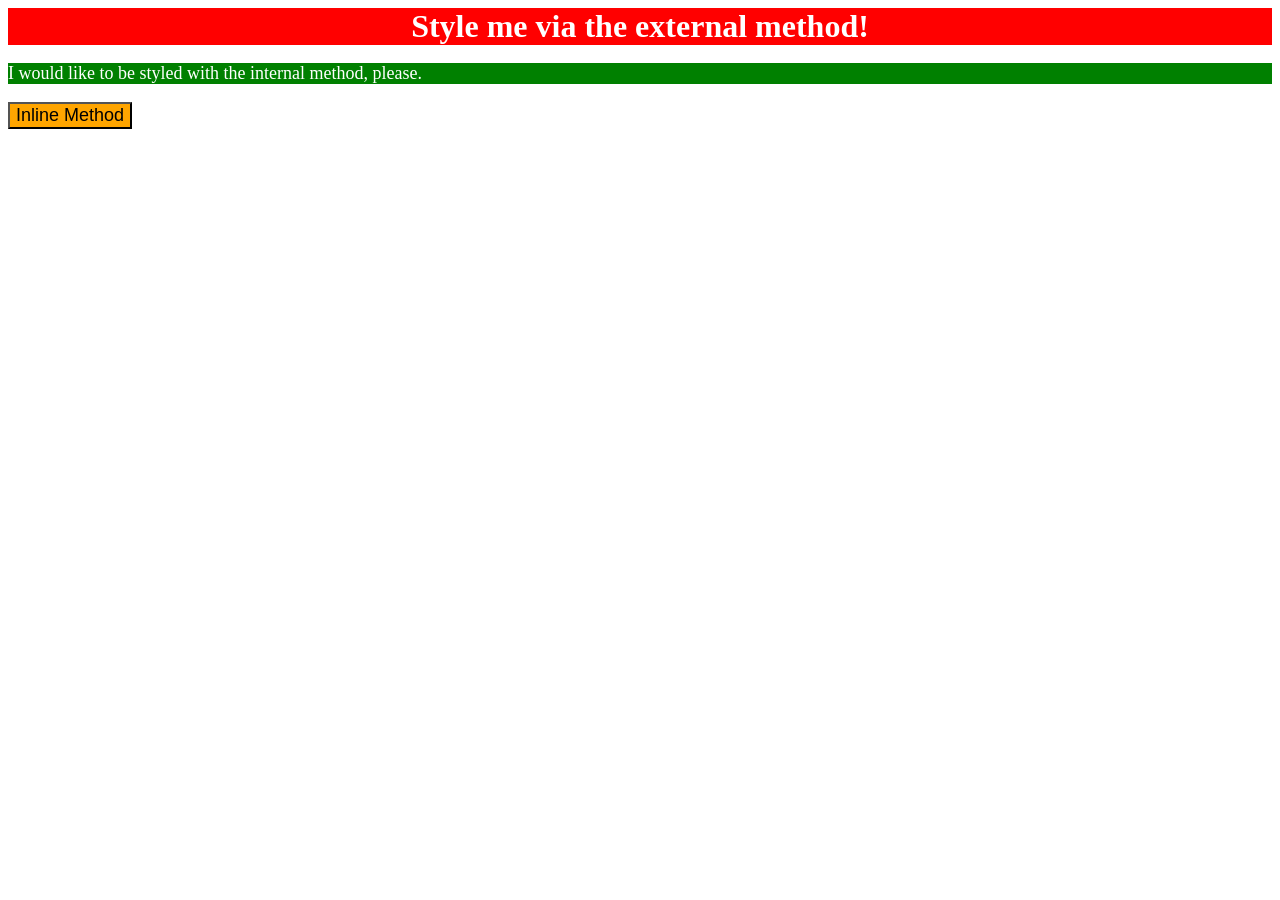
<file: foundations/intro-to-css/01-css-methods/index.html>
<!DOCTYPE html>
<html lang="en">
  <head>
    <meta charset="UTF-8">
    <meta http-equiv="X-UA-Compatible" content="IE=edge">
    <meta name="viewport" content="width=device-width, initial-scale=1.0">
    <title>Methods for Adding CSS</title>
    <link rel="stylesheet" href="styles.css">
    <style>
      p {
        color: white;
        background-color: green;
        font-size: 18px;
      }
    </style>
  </head>

  <body>
    <div>Style me via the external method!</div>
    <p>I would like to be styled with the internal method, please.</p>
    <button style="color: black; background-color: orange; font-size: 18px; font-family: Arial, Helvetica, sans-serif;">Inline Method</button>
  </body>
</html>
</file>
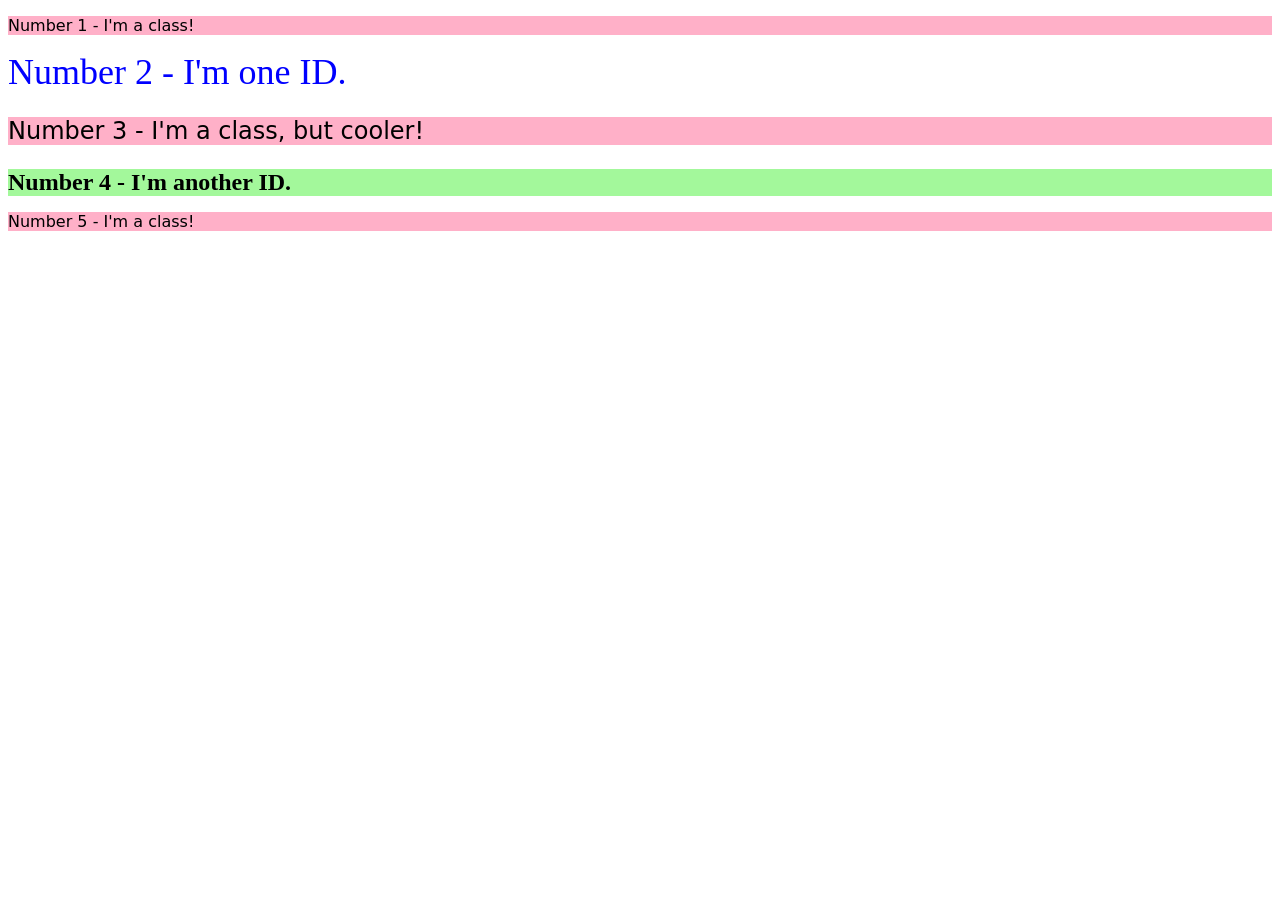
<file: foundations/intro-to-css/02-class-id-selectors/index.html>
<!DOCTYPE html>
<html lang="en">
  <head>
    <meta charset="UTF-8">
    <meta http-equiv="X-UA-Compatible" content="IE=edge">
    <meta name="viewport" content="width=device-width, initial-scale=1.0">
    <title>Class and ID Selectors</title>
    <link rel="stylesheet" href="style.css">
  </head>
  <body>
    <p class="odd">Number 1 - I'm a class!</p>
    <div id="two">Number 2 - I'm one ID.</div>
    <p class="odd font-adj">Number 3 - I'm a class, but cooler!</p>
    <div id="four">Number 4 - I'm another ID.</div>
    <p class="odd">Number 5 - I'm a class!</p>
  </body>
</html>
</file>
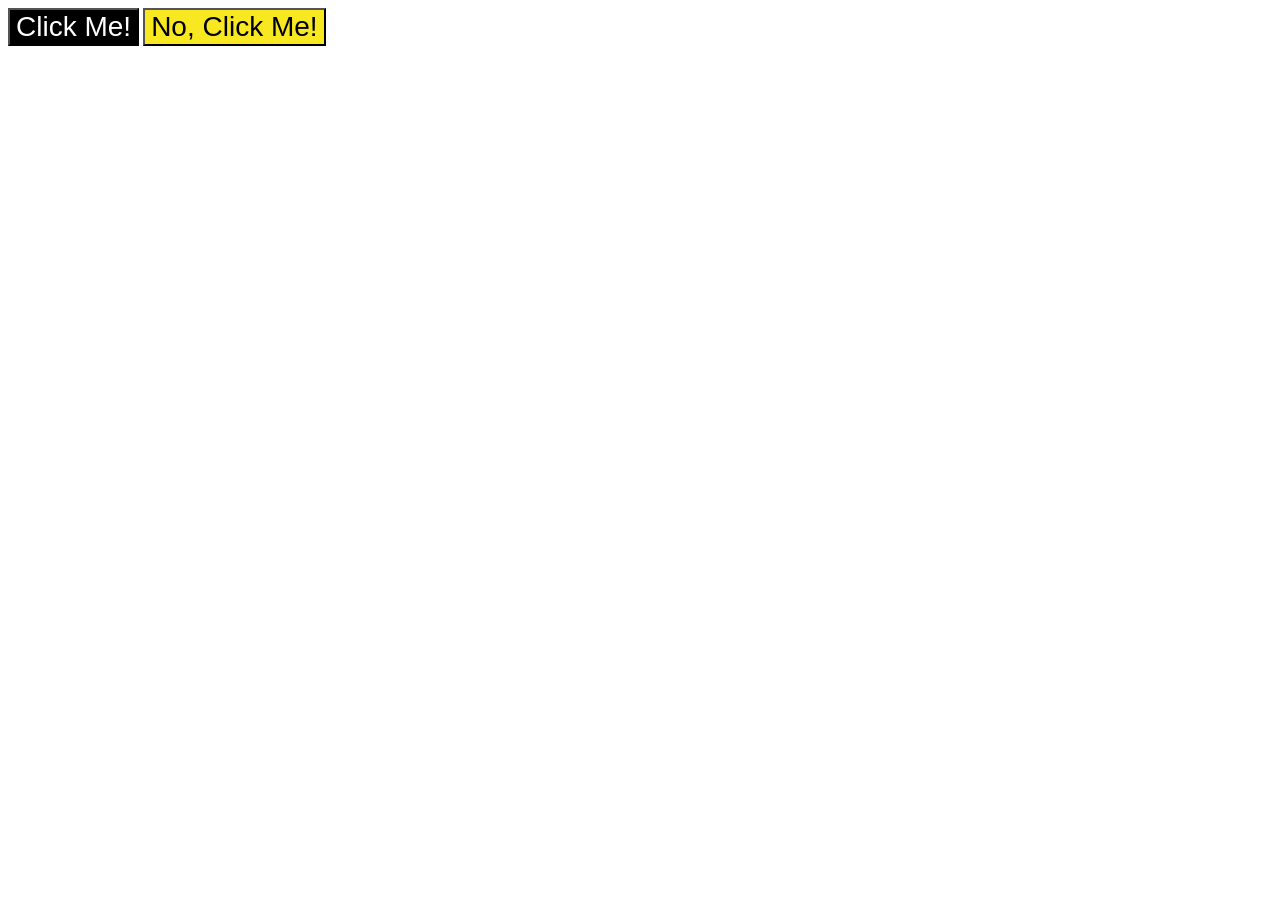
<file: foundations/intro-to-css/03-grouping-selectors/index.html>
<!DOCTYPE html>
<html lang="en">
  <head>
    <meta charset="UTF-8">
    <meta http-equiv="X-UA-Compatible" content="IE=edge">
    <meta name="viewport" content="width=device-width, initial-scale=1.0">
    <title>Grouping Selectors</title>
    <link rel="stylesheet" href="style.css">
  </head>
  <body>
    <button class="click">Click Me!</button>
    <button class="no-click">No, Click Me!</button>
  </body>
</html>
</file>
<file: foundations/intro-to-css/01-css-methods/styles.css>
div {
    color: white;
    background-color: red;
    font-size: 32px;
    text-align: center;
    font-weight: bold;
}
</file>
<file: foundations/intro-to-css/02-class-id-selectors/style.css>
.odd {
    background-color: rgb(255, 176, 200);
    font-family: Verdana, "DejaVu Sans", sans-serif;
}

.font-adj{
    font-size: 24px;
}

#two {
    color: #0000ff;
    font-size: 36px;
}


#four {
    background-color: hsl(115, 87%, 79%);
    font-size: 24px;
    font-weight: 700;
}
</file>
<file: foundations/intro-to-css/03-grouping-selectors/style.css>
.click,
.no-click {
    font-size: 28px;
    font-family: Helvetica, "Times New Roman", sans-serif;
}

.click {
    background-color: black;
    color: white;
}

.no-click {
    background-color: #f7e821;
}
</file>
